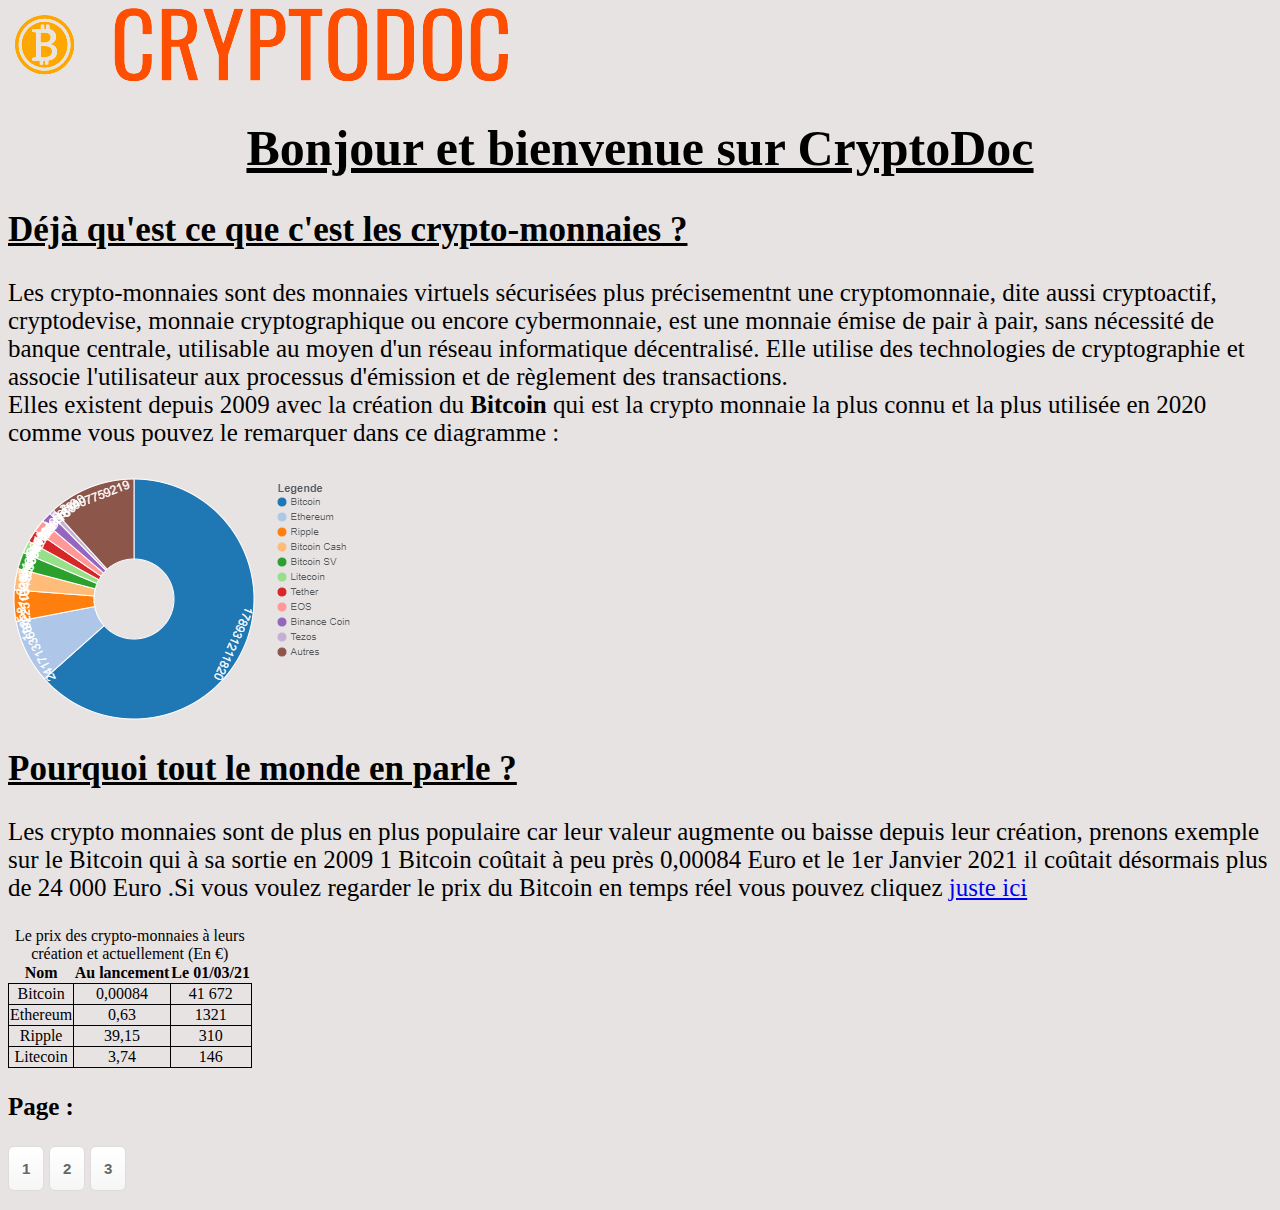
<file: index.html>
<!DOCTYPE html>
<html>
      <head>
          <meta charset="utf-8" />
	      <link rel="stylesheet" href="style.css">
	      <title>Qu'est ce que c'est les "Crypto-Monnaies"</title>
      </head>
<body>
<a href="site_stage.html"><img src="logosite.png"></a><h1> Bonjour et bienvenue sur CryptoDoc</h1>
<h2> Déjà qu'est ce que c'est les crypto-monnaies ? </h2>
<p>Les crypto-monnaies sont des monnaies virtuels sécurisées plus précisementnt une cryptomonnaie, dite aussi cryptoactif, cryptodevise, monnaie cryptographique ou encore cybermonnaie, est une monnaie émise de pair à pair, sans nécessité de banque centrale, utilisable au moyen d'un réseau informatique décentralisé. Elle utilise des technologies de cryptographie et associe l'utilisateur aux processus d'émission et de règlement des transactions. <br>
 Elles existent depuis 2009 avec la création du <strong>Bitcoin</strong> qui est la crypto monnaie la plus connu et la plus utilisée en 2020 comme vous pouvez le remarquer dans ce diagramme :</p>
<img src="telechargement.png" class="flottant" />
<h2>Pourquoi tout le monde en parle ?</h2>
<p class="para2">Les crypto monnaies sont de plus en plus populaire car leur valeur augmente ou baisse depuis leur création, prenons  exemple sur le Bitcoin qui à sa sortie en 2009 1 Bitcoin coûtait à peu près 0,00084 Euro et le 1er Janvier 2021 il coûtait désormais plus de 24 000 Euro .Si vous voulez regarder le prix du Bitcoin en temps réel vous pouvez cliquez <a href="https://www.binance.com/fr/trade/BTC_EUR"> juste ici </a> </p>
<table>
	<caption>Le prix des crypto-monnaies à leurs création et actuellement (En €) </caption>
	<tr>
		<th>Nom</th>
		<th>Au lancement</th>
        <th>Le 01/03/21</th>
	</tr>
	<tr>
		<td>Bitcoin</td>
		<td>0,00084</td>
        <td>41 672</td>
	</tr>
    <tr>
	     <td>Ethereum</td>
         <td>0,63</td> 
         <td>1321</td>
</tr>
<tr>
    	 <td>Ripple</td>
         <td>39,15</td>
         <td>310</td>
</tr>
<tr>
    	 <td>Litecoin</td>
         <td>3,74</td>
         <td>146</td>
</tr>
</table>	

	<h3>
<p>Page :</p> 	
<a href="site_stage.html" class="boutonpage1">1</a>

<a href="page2.html"class="boutonpage2">2</a>

<a href="page3.html" class="boutonpage3">3</a>
</body>
</html>
</file>
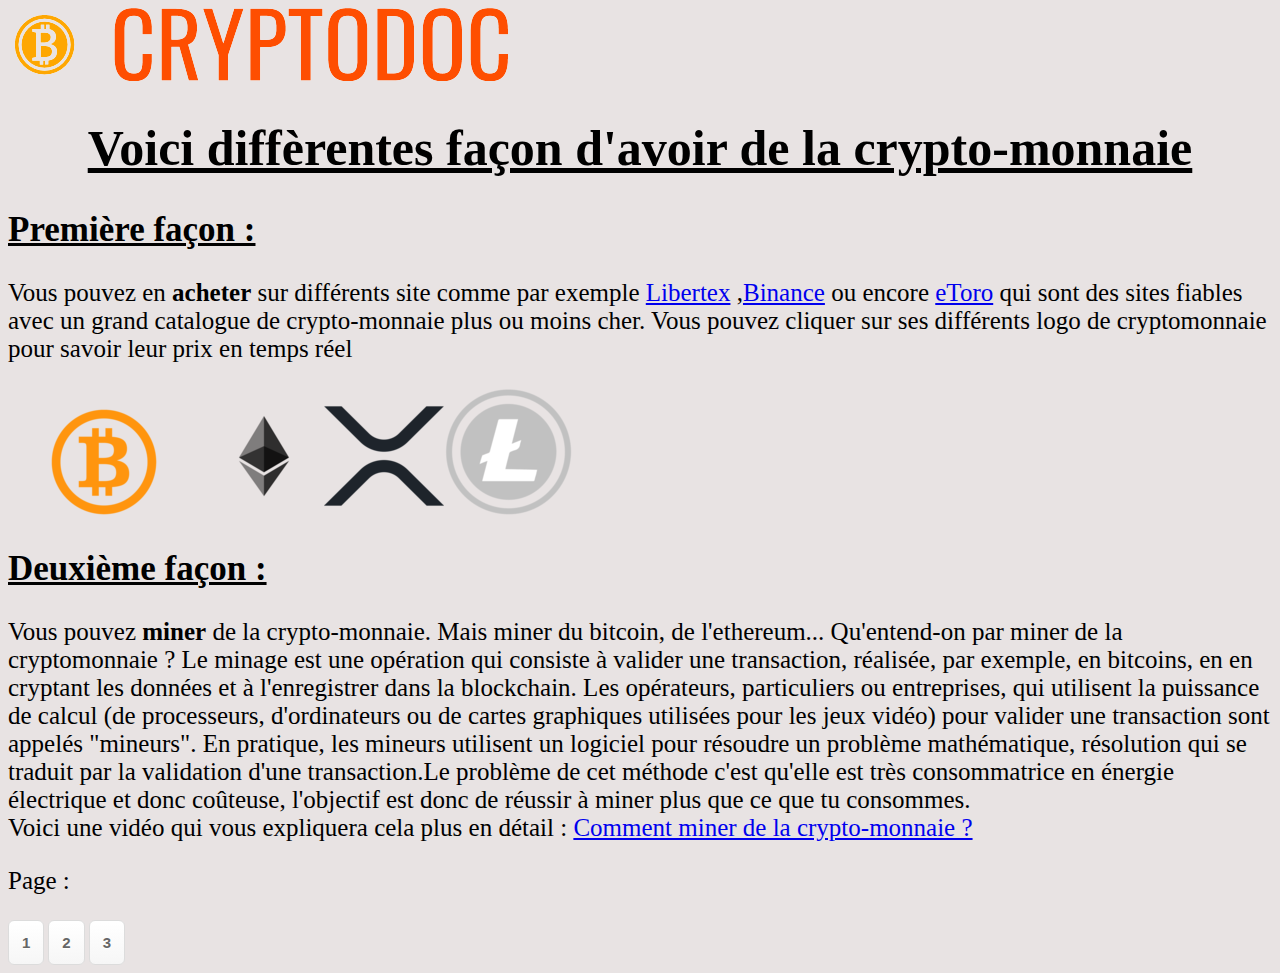
<file: page2.html>
<!DOCTYPE html>
<html>
 <head>
	<meta charset="utf-8"/>
	<link rel="stylesheet" href="style.css">
	<title>Comment se procurer de la crypto-monnaie ?</title>
 </head>

<body class="bodyp2">
<a href="site_stage.html"><img src="logosite.png"/><h1 class="h1p2"></a>Voici diffèrentes façon d'avoir de la crypto-monnaie</h1>
<h2 class="h2p2">Première façon :</h2> <p class="pp2">Vous pouvez en <strong>acheter</strong> sur différents site comme par exemple <a class="ap2" href="https://libertex.com/">Libertex</a> ,<a href="https://www.binance.com/fr">Binance</a> ou encore <a href="https://www.etoro.com/">eToro</a> qui sont des sites fiables avec un grand catalogue de crypto-monnaie plus ou moins cher. Vous pouvez cliquer sur ses différents logo de cryptomonnaie pour savoir leur prix en temps réel </p> <a href="https://www.binance.com/fr/trade/BTC_EUR"><img src="logobtc.png"></a>
<a href="https://www.binance.com/fr/trade/ETH_EUR"><img src="logoeth.png"></a><a href="https://www.binance.com/fr/trade/XRP_EUR"><img src="logoxrp.png"></a><a href="https://www.binance.com/fr/trade/LTC_EUR"><img src="logoltc.png"></a><h2>Deuxième façon :</h2>
<p>Vous pouvez <strong>miner</strong> de la crypto-monnaie. Mais miner du bitcoin, de l'ethereum... Qu'entend-on par miner de la cryptomonnaie ? Le minage est une opération qui consiste à valider une transaction, réalisée, par exemple, en bitcoins, en en cryptant les données et à l'enregistrer dans la blockchain. Les opérateurs, particuliers ou entreprises, qui utilisent la puissance de calcul (de processeurs, d'ordinateurs ou de cartes graphiques utilisées pour les jeux vidéo) pour valider une transaction sont appelés "mineurs". En pratique, les mineurs utilisent un logiciel pour résoudre un problème mathématique, résolution qui se traduit par la validation d'une transaction.Le problème de cet méthode c'est qu'elle est très consommatrice en énergie électrique et donc coûteuse, l'objectif est donc de réussir à miner plus que ce que tu consommes.<br>Voici une vidéo qui vous expliquera cela plus en détail : <a href="https://www.youtube.com/watch?v=0uYJQpuNxDs&ab_channel=Cryptoast">Comment miner de la crypto-monnaie ?</a>
<p>Page :</p>
<a href="site_stage.html" class="boutonpage1">1</a>

<a href="page2.html"class="boutonpage2">2</a>
<a href="page3.html" class="boutonpage3">3</a>
</body>
</html>
</file>
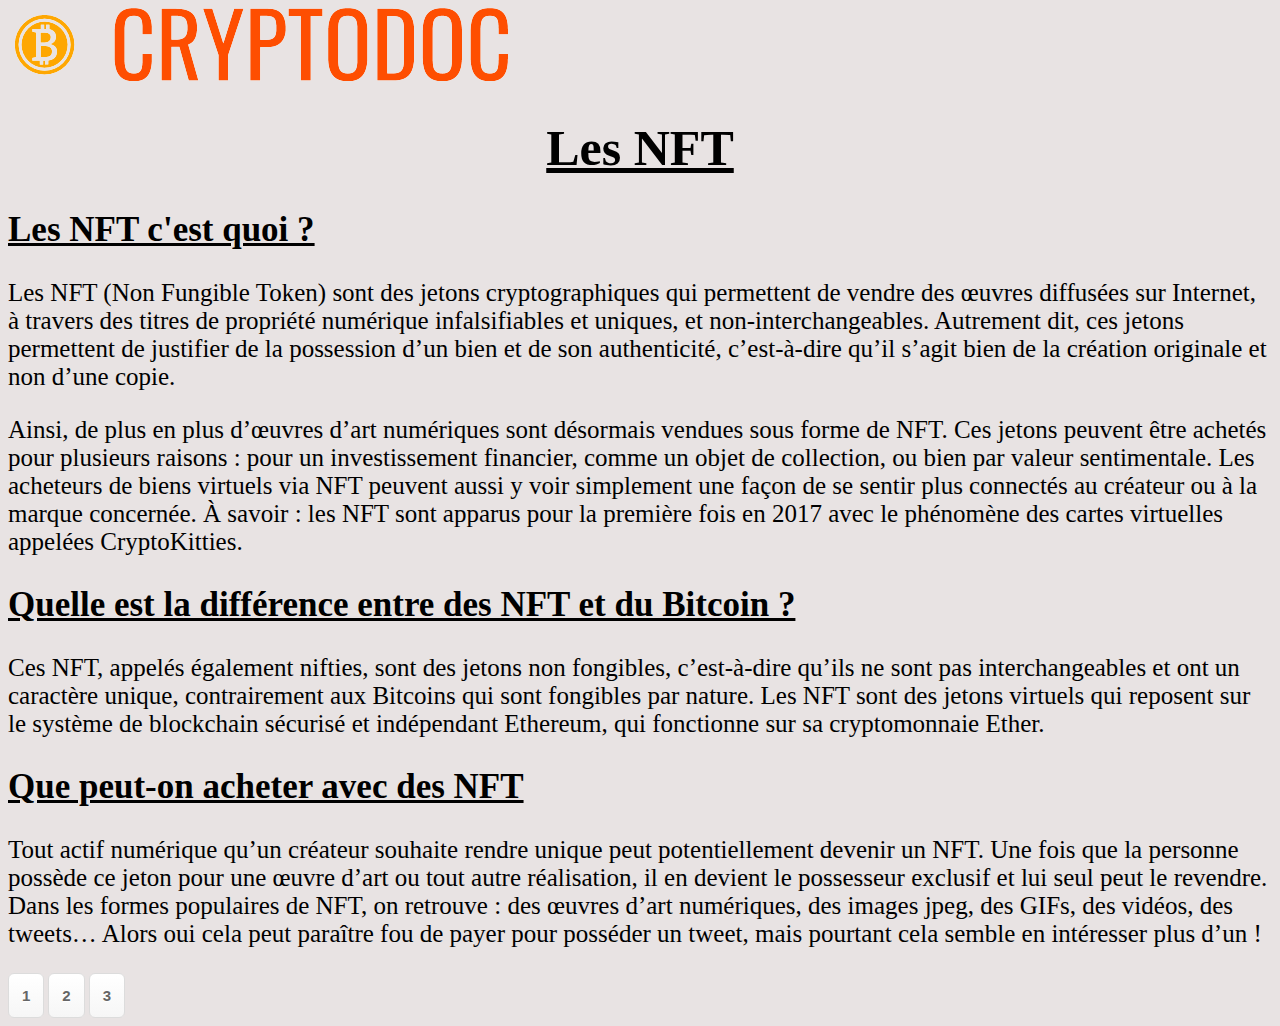
<file: page3.html>
<!DOCTYPE html>
<!DOCTYPE html>
<html>
<head>
	<meta charset="utf-8">
	<title>Les NFT c'est quoi ?</title>
<link rel="stylesheet" type="text/css" href="style.css">
</head>
<body>
<a href="site_stage.html"><img src="logosite.png"></a>
<h1>Les NFT</h1>
<h2>Les NFT c'est quoi ?</h2>
<p>Les NFT (Non Fungible Token) sont des jetons cryptographiques qui permettent de vendre des œuvres diffusées sur Internet, à travers des titres de propriété numérique infalsifiables et uniques, et non-interchangeables. Autrement dit, ces jetons permettent de justifier de la possession d’un bien et de son authenticité, c’est-à-dire qu’il s’agit bien de la création originale et non d’une copie.</p>
<p>Ainsi, de plus en plus d’œuvres d’art numériques sont désormais vendues sous forme de NFT. Ces jetons peuvent être achetés pour plusieurs raisons : pour un investissement financier, comme un objet de collection, ou bien par valeur sentimentale. Les acheteurs de biens virtuels via NFT peuvent aussi y voir simplement une façon de se sentir plus connectés au créateur ou à la marque concernée. À savoir : les NFT sont apparus pour la première fois en 2017 avec le phénomène des cartes virtuelles appelées CryptoKitties.</p>
<h2>Quelle est la différence entre des NFT et du Bitcoin ?</h2>
<p>Ces NFT, appelés également nifties, sont des jetons non fongibles, c’est-à-dire qu’ils ne sont pas interchangeables et ont un caractère unique, contrairement aux Bitcoins qui sont fongibles par nature. Les NFT sont des jetons virtuels qui reposent sur le système de blockchain sécurisé et indépendant Ethereum, qui fonctionne sur sa cryptomonnaie Ether.</p>
<h2>Que peut-on acheter avec des NFT</h2>
<p>Tout actif numérique qu’un créateur souhaite rendre unique peut potentiellement devenir un NFT. Une fois que la personne possède ce jeton pour une œuvre d’art ou tout autre réalisation, il en devient le possesseur exclusif et lui seul peut le revendre.
Dans les formes populaires de NFT, on retrouve :
des œuvres d’art numériques,
des images jpeg,
des GIFs,
des vidéos,
des tweets…
Alors oui cela peut paraître fou de payer pour posséder un tweet, mais pourtant cela semble en intéresser plus d’un !
</p>











</body>











<a href="site_stage.html" class="boutonpage1">1</a>

<a href="page2.html"class="boutonpage2">2</a>

<a href="page3.html" class="boutonpage3">3</a>
</body>
</html>
</file>
<file: style.css>
h1
{
	color: black; text-decoration: underline; text-align: center; font-size: 50px
}
p
{
	color: black; font-size: 25px
}

.flottant
{
	float: left;
}


.flottant3
{
	float: left;
}


.para2
{
	color: black; clear: both;
	font-size: 25px 
}

h2
{
	color: black; clear: both; font-size: 35px; text-decoration: underline;
}

body
{
	background-color: rgb(232,227,227); background-position: center;
}

h3
{
	color: black;
}

.bodyp2
{
	background-color: rgb(232,227,227);
}

.h1p2
{
	color: black;
}

.h2p2
{
	color: black;
}

.pp2
{
	color: black; font-size: 25px
}

td
{
	border: 1px solid black;
}

table
{
	border-collapse: collapse; text-align: center;
}

a:hover
{
	color: red;
}

.boutonpage1 {
	box-shadow:inset 0px 1px 0px 0px #ffffff;
	background:linear-gradient(to bottom, #ffffff 5%, #f6f6f6 100%);
	background-color:#ffffff;
	border-radius:6px;
	border:1px solid #dcdcdc;
	display:inline-block;
	cursor:pointer;
	color:#666666;
	font-family:Arial;
	font-size:15px;
	font-weight:bold;
	padding:13px 13px;
	text-decoration:none;
	text-shadow:0px 1px 0px #ffffff;
}
.boutonpage1:hover {
	background:linear-gradient(to bottom, #f6f6f6 5%, #ffffff 100%);
	background-color: white;
}
.boutonpage1:active {
	position: center;
	top:1px;
}	

.boutonpage2 {
	box-shadow:inset 0px 1px 0px 0px #ffffff;
	background:linear-gradient(to bottom, #ffffff 5%, #f6f6f6 100%);
	background-color:#ffffff;
	border-radius:6px;
	border:1px solid #dcdcdc;
	display:inline-block;
	cursor:pointer; color: #666666;
	font-family:Arial; font-size:15px; font-weight:bold;
	text-decoration: none;
	padding:13px 13px;
	text-shadow:0px 1px 0px #ffffff;
}
.boutonpage2:hover {
	background:linear-gradient(to bottom, #f6f6f6 5%, #ffffff 100%);
	background-color:#f6f6f6;
}
.boutonpage2:active {
	position:center;
	top:1px;
}

.boutonpage3
{
box-shadow:inset 0px 1px 0px 0px #ffffff;
	background:linear-gradient(to bottom, #ffffff 5%, #f6f6f6 100%);
	background-color:#ffffff;
	border-radius:6px;
	border:1px solid #dcdcdc;
	display:inline-block;
	cursor:pointer; color: #666666;
	font-family:Arial; font-size:15px; font-weight:bold;
	text-decoration: none;
	padding:13px 13px;
	text-shadow:0px 1px 0px #ffffff;	
}

.boutonpage3 :hover
{
background:linear-gradient(to bottom, #f6f6f6 5%, #ffffff 100%);
	background-color:#f6f6f6;	
}

.boutonpage3: active
{
	position:center;
	top:1px;
}
</file>
